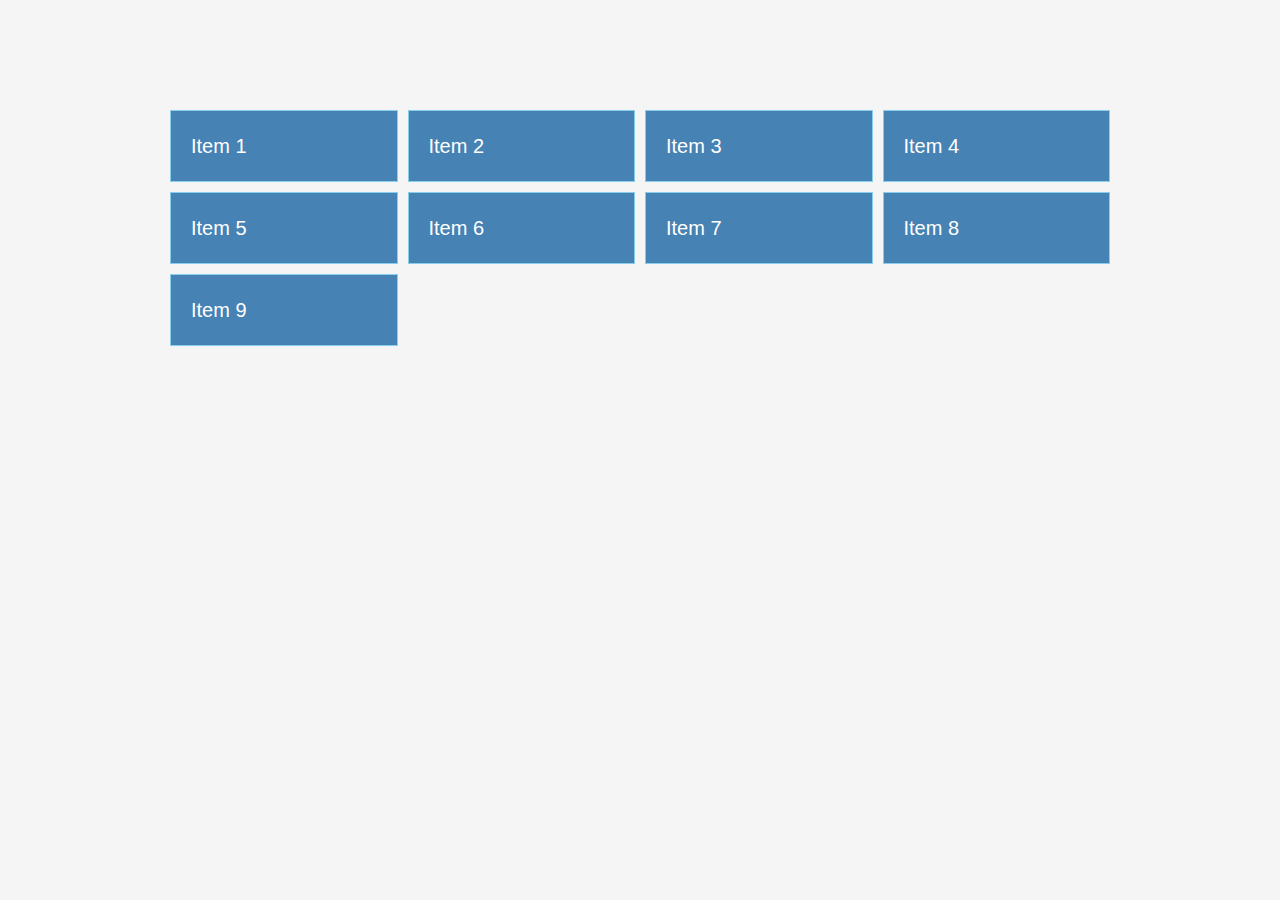
<file: grid-crash-course/grid.html>
<!DOCTYPE html>
<html lang="en">
  <head>
    <meta charset="UTF-8" />
    <meta http-equiv="X-UA-Compatible" content="IE=edge" />
    <meta name="viewport" content="width=device-width, initial-scale=1.0" />
    <link rel="stylesheet" href="grid.css" />
    <title>CSS Grid Crash Course</title>
  </head>
  <body>
    <div class="container">
      <div class="item">Item 1</div>
      <div class="item">Item 2</div>
      <div class="item">Item 3</div>
      <div class="item">Item 4</div>
      <div class="item">Item 5</div>
      <div class="item">Item 6</div>
      <div class="item">Item 7</div>
      <div class="item">Item 8</div>
      <div class="item">Item 9</div>
    </div>
  </body>
</html>
</file>
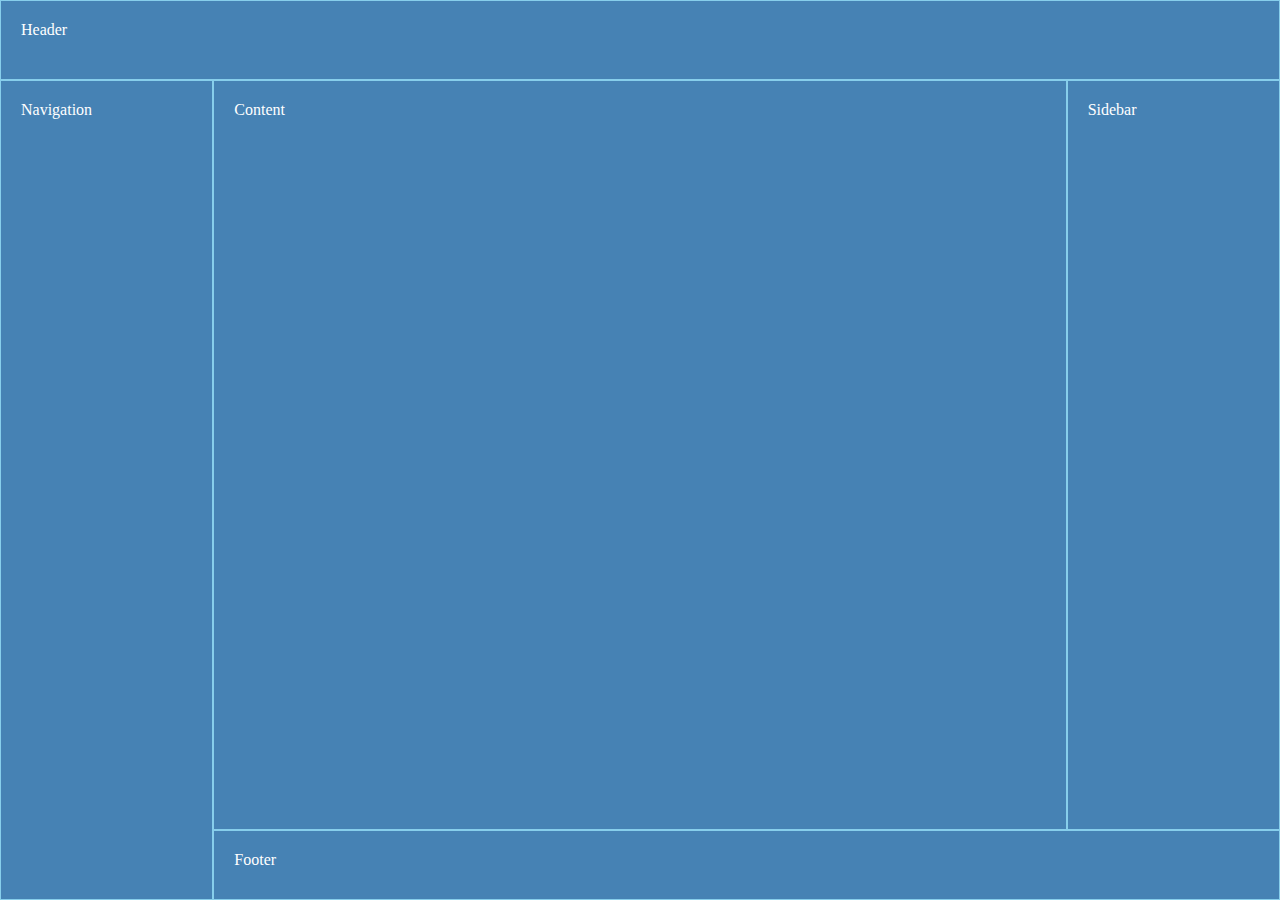
<file: grid-crash-course/grid2.html>
<!DOCTYPE html>
<html lang="en">
  <head>
    <meta charset="UTF-8" />
    <meta http-equiv="X-UA-Compatible" content="IE=edge" />
    <meta name="viewport" content="width=device-width, initial-scale=1.0" />
    <link rel="stylesheet" href="grid2.css" />
    <title>CSS Grid Template Areas</title>
  </head>
  <body>
    <header>Header</header>
    <main>Content</main>
    <nav>Navigation</nav>
    <aside>Sidebar</aside>
    <footer>Footer</footer>
  </body>
</html>
</file>
<file: grid-crash-course/grid.css>
* {
    box-sizing: border-box;
    padding: 0;
    margin: 0;
}

body {
    font-family: 'Open Sans', sans-serif;
    font-size: 16px;
    line-height: 1.5;
    color: #333;
    background: #f5f5f5;
}

.container {
    max-width: 960px;
    margin: 100px auto;
    padding: 10px;
    display: grid;
    /* grid-template-columns: repeat(3, 1fr); */
    grid-template-columns: repeat(auto-fill, minmax(200px, 1fr));
    gap: 10px;
/* 
    align-items: end;
    justify-content: end; */
    /* column-gap: 10px;
    row-gap: 10px; */

    /* grid-auto-rows: minmax(200px auto); */
    /* grid-template-rows: repeat(3, 1fr); */
}

.item {
    background: steelblue;
    color: #fff;
    font-size: 20px;
    padding: 20px;
    border: skyblue 1px solid;
}
/* 
.item:nth-of-type(1) {
    background: #000;
    grid-column: 1 / 3;
}

.item:nth-of-type(3) {
    background: #333;
    grid-row: 2 / 4;
}

.item:nth-of-type(4) {
    background: #333;
    grid-row: 2 / 4;
} */

@media(max-width: 500px) {
    .container {
        grid-template-columns: 1fr;
    }
}
</file>
<file: grid-crash-course/grid2.css>
* {
    box-sizing: border-box;
    padding: 0;
    margin: 0;
}

body {
    font-family: "Open Sans", "sans-serif";
    font-size: 16px;
    height: 100vh;

    display: grid;
    grid-template-areas: 
    'header header header'
    'nav content sidebar'
    'nav footer footer';
    grid-template-columns: 1fr 4fr 1fr;
    grid-template-rows: 80px 1fr 70px;
}

header,
footer,
main,
aside,
nav {
    background-color: steelblue;
    color: #fff;
    padding: 20px;
    border: skyblue 1px solid;
}

header {
    grid-area: header;
}

nav {
    grid-area: nav;
}

main {
    grid-area: content;
}

aside {
    grid-area: sidebar;
}

footer {
    grid-area: footer;
}
</file>
